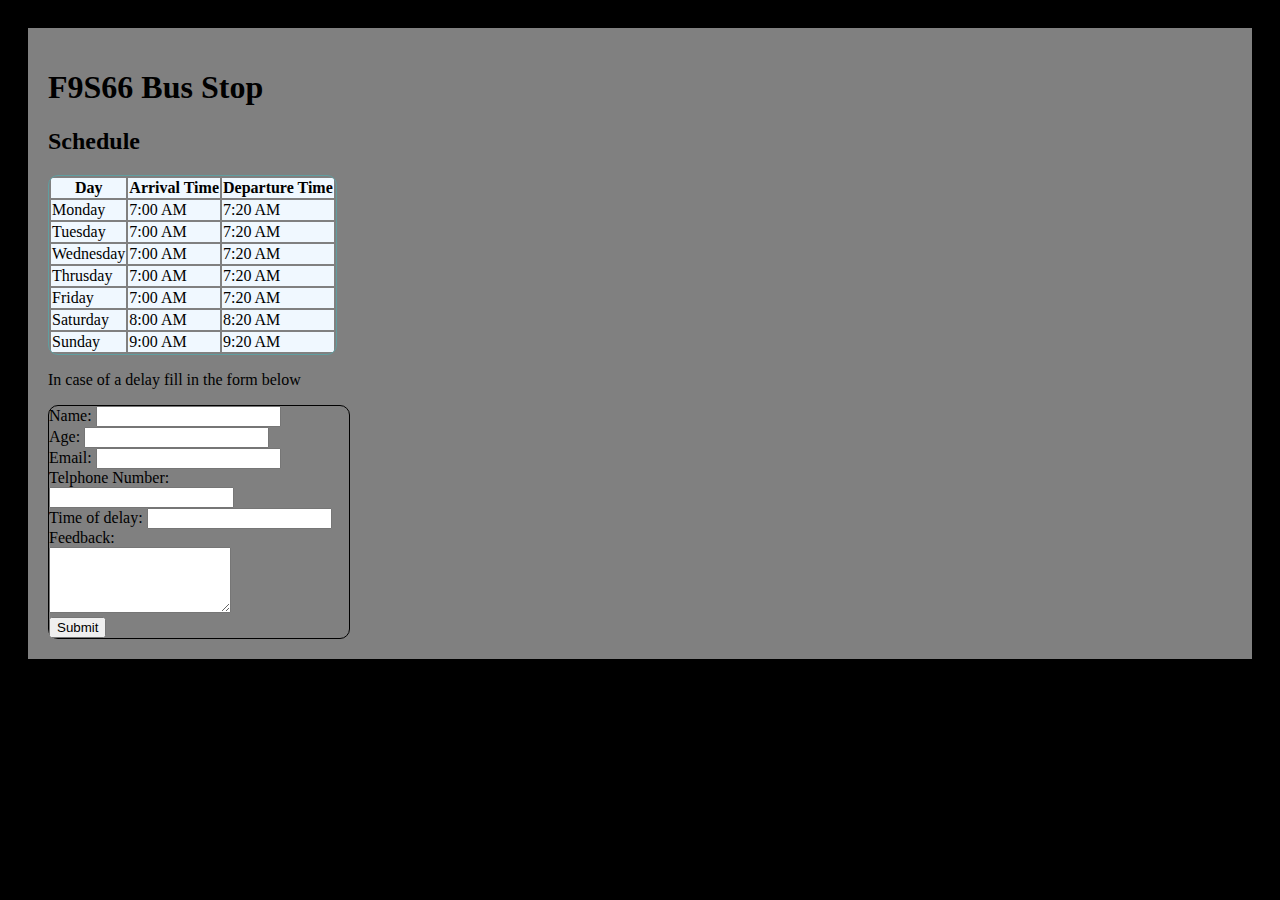
<file: full stack ass.html>
<!DOCTYPE html>
<html lang="en">
<head>
    <meta charset="UTF-8">
    <meta name="viewport" content="width=device-width, initial-scale=1.0">
    <title>F9S66 Bus Schedule</title>
</head>
<style>
    body{background-color: black;padding: 20px;font:italic}
    .container{ padding: 20px;background-color: grey;}
    thead,tbody,table{border: 1px solid;border-color: cadetblue;}
    thead,tbody{background-color: aliceblue;}
    table{border-radius: 10px;overflow: hidden;}
    form{border: 1px solid;border-radius: 10px;width: 300px;}
</style>
<body>
   <div class="container" >
    <h1>F9S66 Bus Stop</h1>
    <h2 >Schedule</h2>
<table>
    <thead >
        <tr>
            <th>Day</th>
            <th>Arrival Time</th>
           <th>Departure Time</th>
        </tr>
    </thead>
    <tbody>
        <tr>
            <td>Monday</td>
            <td>7:00 AM</td>
            <td>7:20 AM</td>
        </tr>
        <tr>
            <td>Tuesday</td>
            <td>7:00 AM</td>
            <td>7:20 AM</td>
        </tr>
        <tr>
            <td>Wednesday</td>
            <td>7:00 AM</td>
            <td>7:20 AM</td>
        </tr>
        <tr>
            <td>Thrusday</td>
            <td>7:00 AM</td>
            <td>7:20 AM</td>
        </tr>
        <tr>
            <td>Friday</td>
            <td>7:00 AM</td>
            <td>7:20 AM</td>
        </tr>
        <tr>
            <td>Saturday</td>
            <td>8:00 AM</td>
            <td>8:20 AM</td>
        </tr>
        <tr>
            <td>Sunday</td>
            <td>9:00 AM</td>
            <td>9:20 AM</td>
        </tr>
    </tbody>
 </table>       
<p >In case of a delay fill in the form below</p>
<form>
    <label for="name">Name:</label>
    <input type="text" id="name" name="name">
    <br/>
    <label for="age">Age:</label>
    <input type="number" id="age" name="age">
    <br/>
    <label for="email">Email:</label>
    <input type="email" id="email" name="email">
    <br/>
    <label for="phone">Telphone Number:</label>
    <input type="tel" id="phone" name="phone">
    <br/>
    <label for="time">Time of delay:</label>
    <input type="text" id="time" name="time">
    <br/>
    <label for="message">Feedback:</label>
    <br/>
    <textarea id="message" name="Feedback" placeholder="Please leave a message" rows="4">
    </textarea>
    <br/>
    <button>Submit</button>
    <br/>
 </form> 
   </div>
</body>
</style>
</html>
</file>
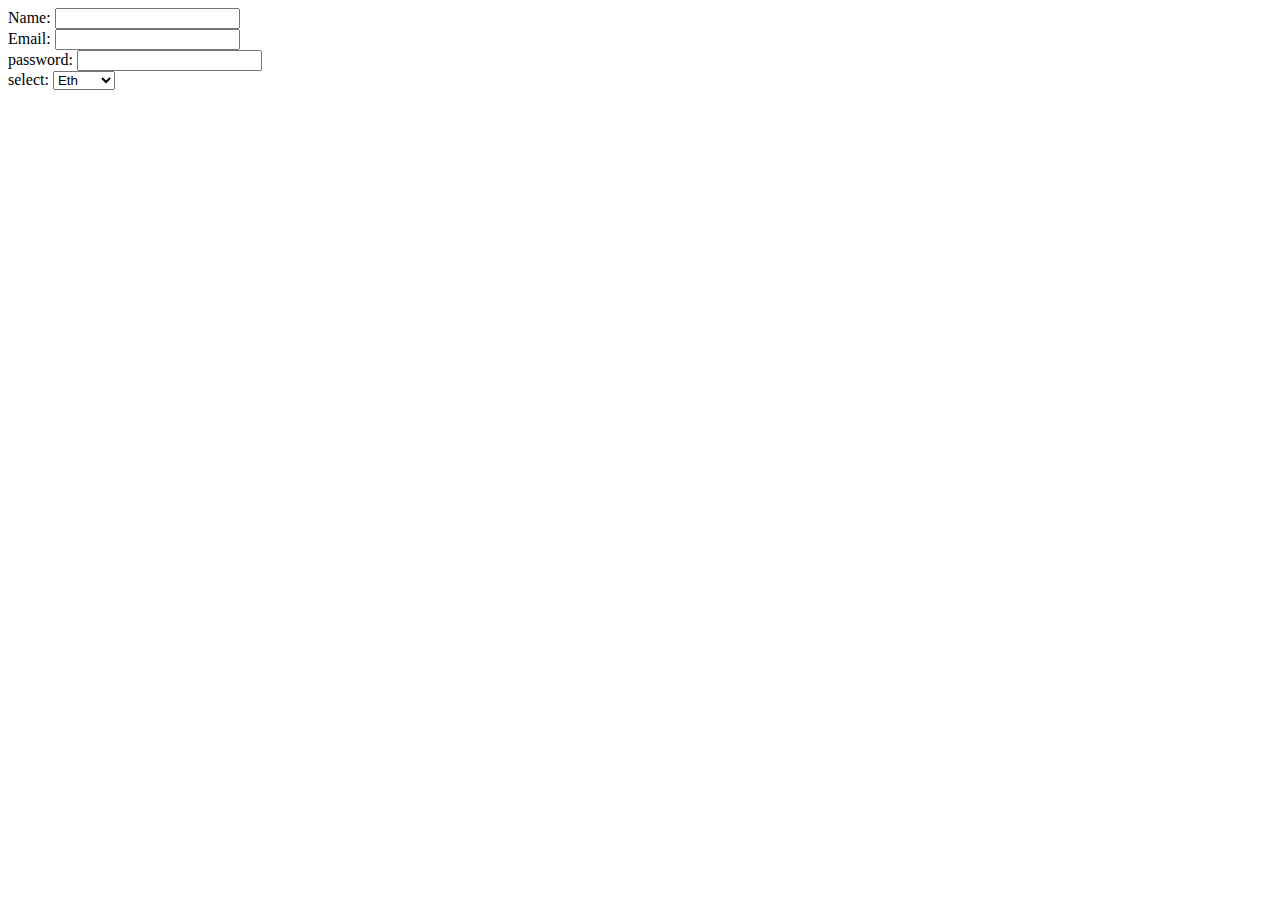
<file: hello.html>
<!DOCTYPE html>
<html lang="en">
<head>
    <meta charset="UTF-8">
    <meta name="viewport" content="width=<device-width>, initial-scale=1.0">
    <title>Document</title>
</head>
<body>
    <form>
        <label for="name">Name:</label>
        <input type="text" id="name" required>
        <br/>
        <label for="email">Email:</label>
        <input type="email" name="email" required>
        <br/>
        <label for="password">password:</label>
        <input type="password" id="password" name="password" required> 
        <br/>
        <label for="country">select:</label>
        <select id="country" Name="country">
            <option value="ETH">Eth</option>
            <option value="Others">Others</option>
    
        </select>
    

    </form>
</body>
</html>
</file>
